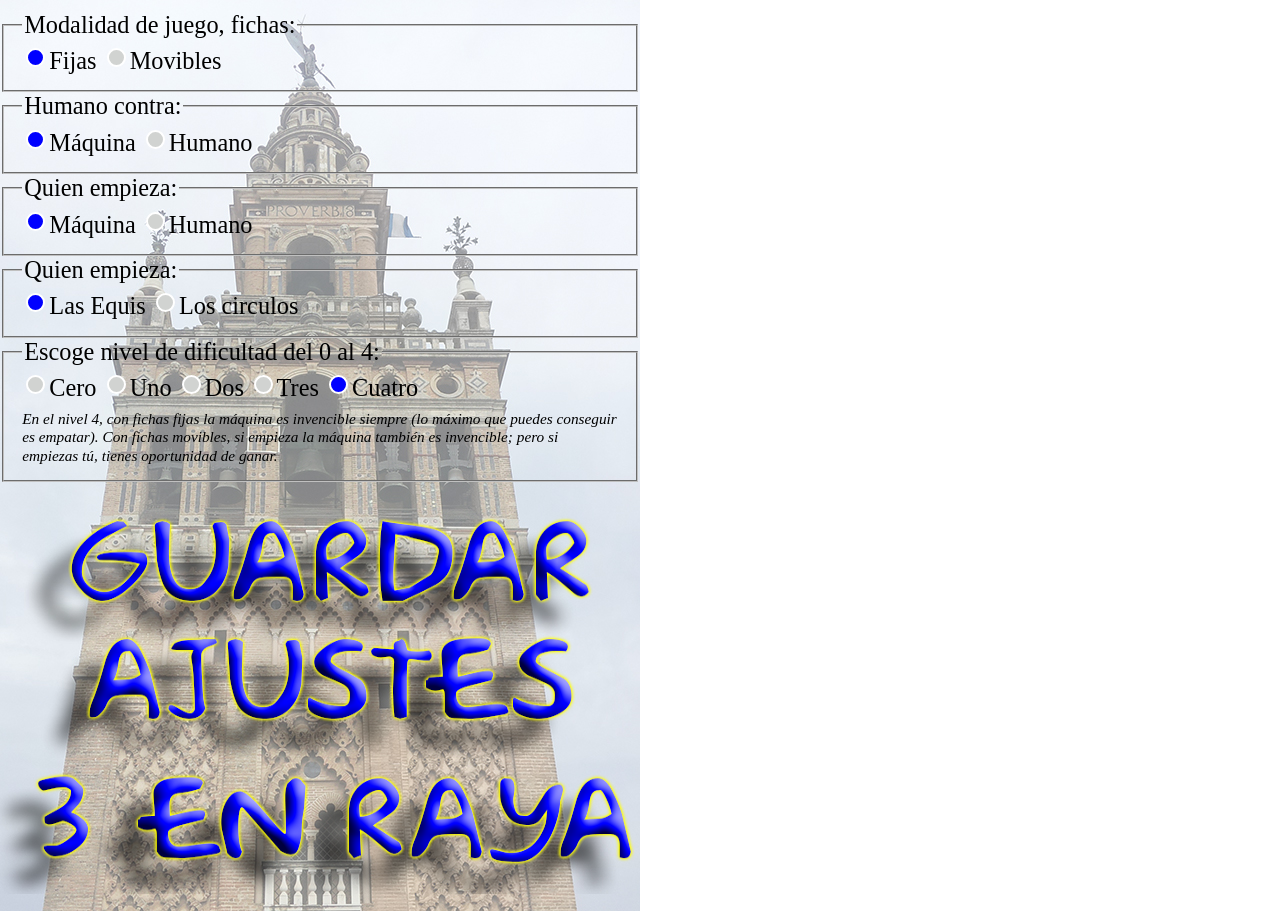
<file: index.html>
<!DOCTYPE html>
<html lang="en">
<head>
	<meta charset="UTF-8">
	<meta name="viewport" content="width=device-width, initial-scale=0.565, maximum-scale=0.565">
	<title>Document</title>
	<link rel="stylesheet" type="text/css" href="estilo_index.css">
	<script src="index.js"></script>
</head>
<body>

	<div id="div_principal">		

		<form id="formulario">
			
			<fieldset>
				<legend>Modalidad de juego, fichas: </legend>
				<label>
					<input type="radio" id="modalidad_fijas" name="modalidad_de_juego" value="fijas" checked> Fijas
				</label>
				<label>
					<input type="radio" id="modalidad_movibles" name="modalidad_de_juego" value="movibles"> Movibles
				</label>
			</fieldset>

			<fieldset>
				<legend>Humano contra: </legend>
				<label>
					<input type="radio" id="humano_contra_maquina" name="humano_contra" value="maquina" checked> Máquina
				</label>
				<label>
					<input type="radio" id="humano_contra_humano" name="humano_contra" value="humano"> Humano
				</label>
			</fieldset>

			<fieldset>
				<legend>Quien empieza: </legend>
				<label>
					<input type="radio" id="quien_empieza_maquina" name="quien_empieza_maquina_o_humano" value="maquina" checked> Máquina
				</label>
				<label>
					<input type="radio" id="quien_empieza_humano" name="quien_empieza_maquina_o_humano" value="humano"> Humano
				</label>
			</fieldset>

			<fieldset>
				<legend>Quien empieza: </legend>
				<label>
					<input type="radio" id="quien_empieza_equis" name="quien_empieza_equis_o_circulos" value="equis" checked> Las Equis
				</label>
				<label>
					<input type="radio" id="quien_empieza_circulos" name="quien_empieza_equis_o_circulos" value="circulos"> Los circulos
				</label>
			</fieldset>

			<fieldset>
				<legend>Escoge nivel de dificultad del 0 al 4:</legend>
				<label>
					<input type="radio" id="valor_0" name="nivel_de_dificultad" value="0"> Cero
				</label>
				<label>
					<input type="radio" id="valor_1" name="nivel_de_dificultad" value="1"> Uno
				</label>
				<label>
					<input type="radio" id="valor_2" name="nivel_de_dificultad" value="2"> Dos
				</label>
				<label>
					<input type="radio" id="valor_3" name="nivel_de_dificultad" value="3"> Tres
				</label>
				<label>
					<input type="radio" id="valor_4" name="nivel_de_dificultad" value="4" checked> Cuatro
				</label>
				<p class="aviso_nivel_4">En el nivel 4, con fichas fijas la máquina es invencible siempre (lo máximo que puedes conseguir es empatar). Con fichas movibles, si empieza la máquina también es invencible; pero si empiezas tú, tienes oportunidad de ganar.</p>
			</fieldset>

		</form>

		<br>

		<a href="#"> <div id="guardar_partida"></div> </a>

		<a href="tres_en_raya.html"> <div id="tres_en_raya"></div> </a>

	</div>

	<!-- Modal de avisos (neón Aero) -->
	<div id="tr_modal_overlay">
		<div id="tr_modal_box">
			<div id="tr_modal_icon">!</div>
			<h2 id="tr_modal_title">Aviso</h2>
			<p id="tr_modal_message"></p>
			<button id="tr_modal_btn" type="button" onclick="cerrar_modal_aviso()">Aceptar</button>
		</div>
	</div>
	
</body>
</html>
</file>
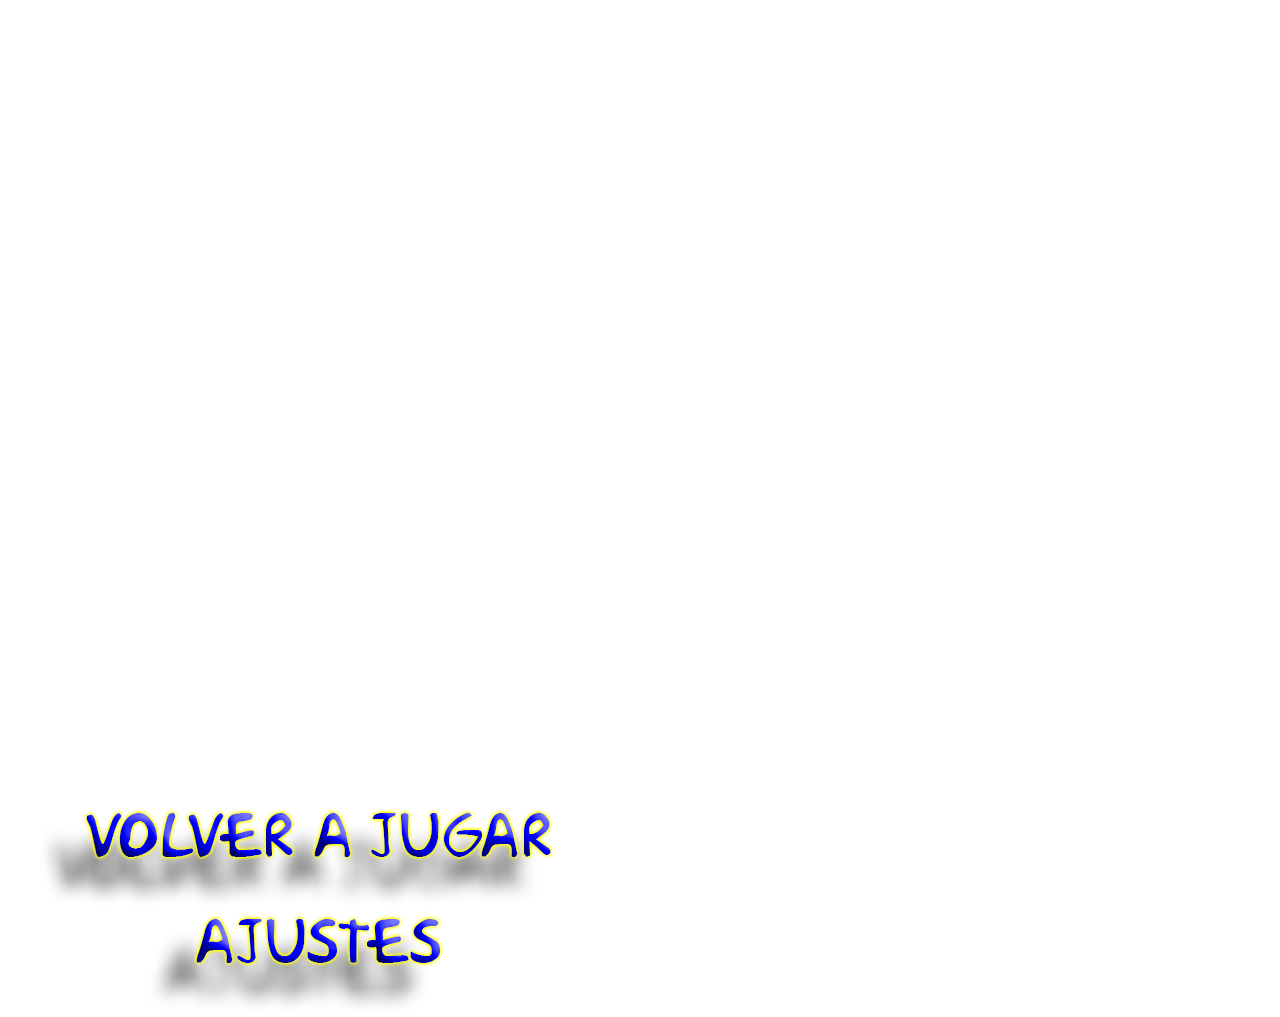
<file: tres_en_raya.html>
<!DOCTYPE html>
<html lang="es">
<head>
		<meta charset="UTF-8">
	    <meta name="format-detection" content="telephone=no">
        <meta name="msapplication-tap-highlight" content="no">
        <meta name="viewport" content="user-scalable=yes, initial-scale=0.5, maximum-scale=0.5, minimum-scale=0.5, width=device-width">
		<link rel="stylesheet" type="text/css" href="estilo_tres_en_raya.css">
		<script src="tres_en_raya.js"></script>
</head>
<body>

	<div id="div_principal">		

		<div class="div_hijo" id="div1"></div>

		<div class="div_hijo" id="div2"></div>

		<div class="div_hijo" id="div3"></div>

		<div class="div_hijo" id="div4"></div>

		<div class="div_hijo" id="div5"></div>

		<div class="div_hijo" id="div6"></div>

		<div class="div_hijo" id="div7"></div>

		<div class="div_hijo" id="div8"></div>

		<div class="div_hijo" id="div9"></div>	

	</div>

	<div class="mensajes_y_bontones" id="panel_de_mensajes"></div>

	<a href="tres_en_raya.html"> <div class="mensajes_y_bontones" id="volver_a_jugar"></div> </a>

	<a href="index.html"> <div class="mensajes_y_bontones" id="ajustes"></div> </a>	
	

	<!-- Modal de avisos del juego (neón Aero) -->
	<div id="tr_modal_overlay">
		<div id="tr_modal_box">
			<div id="tr_modal_icon">!</div>
			<h2 id="tr_modal_title">Aviso</h2>
			<p id="tr_modal_message"></p>
			<button id="tr_modal_btn" type="button" onclick="cerrar_modal_aviso()">Aceptar</button>
		</div>
	</div>
</body>
</html>
</file>
<file: estilo_index.css>
*
{
	box-sizing: border-box;
}

body
{
	width: 640px;	
	height: 1067px;
	margin: 0px 0px;
	background-image: url('imagenes/giralda_blanca.jpg');
	background-repeat: no-repeat;
}

#div_principal
{
	width: 640px;	
	height: 1067px;
}

#formulario
{	
	margin-top: 16px;
	width: 100%;
	font-size: xx-large;
}

#guardar_partida
{
	margin-top: 15px;
	width: 100%;
	height: 272px;
	background-image: url('imagenes/guardar_ajustes.png');
}

#tres_en_raya
{
	margin-top: 15px;
	width: 100%;
	height: 136px;
	background-image: url('imagenes/tres_en_raya.png');
}

    input[type='radio']:after {
        width: 15px;
        height: 15px;
        border-radius: 15px;
        top: -2px;
        left: -1px;
        position: relative;
        background-color: #d1d3d1;
        content: '';
        display: inline-block;
        visibility: visible;
        border: 2px solid white;
    }

    input[type='radio']:checked:after {
        width: 15px;
        height: 15px;
        border-radius: 15px;
        top: -2px;
        left: -1px;
        position: relative;
        background-color: #0000ff;
        content: '';
        display: inline-block;
        visibility: visible;
        border: 2px solid white;
    }

/* Aviso explicativo del nivel 4 dentro del fieldset de nivel de dificultad. */
.aviso_nivel_4
{
	display: block;
	margin: 10px 0px 0px 0px;
	padding: 0px;
	font-size: large;
	font-style: italic;
	line-height: 1.2;
}

/* Compactación para pantallas de escritorio.
   Los tamaños se adaptan a la altura de la ventana usando unidades vh, con
   clamp() que pone un suelo (para que en Full HD a 1080 todo siga cabiendo
   sin aplastar) y un techo (para que no crezcan desproporcionadamente en
   pantallas muy altas). En móvil, gracias al viewport con scale 0.565, la
   altura efectiva supera 1100 y la query no se activa, así que el diseño
   móvil queda exactamente como antes. */
@media screen and (max-height: 1100px)
{
	body
	{
		min-height: 100vh;
		height: auto;
	}

	#div_principal
	{
		min-height: 100vh;
		height: auto;
	}

	#formulario
	{
		margin-top: 1.2vh;
		font-size: clamp(1.5rem, 2.7vh, 2.3rem);
	}

	.aviso_nivel_4
	{
		font-size: clamp(0.95rem, 1.7vh, 1.3rem);
		margin-top: 8px;
	}

	#guardar_partida
	{
		margin-top: 1.6vh;
		height: clamp(190px, 27vh, 290px);
		background-size: 100% 100%;
	}

	#tres_en_raya
	{
		margin-top: 1.6vh;
		height: clamp(95px, 13.5vh, 145px);
		background-size: 100% 100%;
	}
}
/* MODAL DE AVISOS - estilo neón Aero (cristal Windows 7)       */
/* ============================================================ */

#tr_modal_overlay
{
	position: fixed;
	inset: 0;
	background: rgba(0, 0, 25, 0.55);
	backdrop-filter: blur(10px);
	-webkit-backdrop-filter: blur(10px);
	z-index: 99999;
	display: none;
	align-items: center;
	justify-content: center;
	padding: 20px;
	opacity: 0;
	transition: opacity 0.3s ease;
}

#tr_modal_overlay.tr_show
{
	display: flex;
	opacity: 1;
}

#tr_modal_box
{
	position: relative;
	max-width: 540px;
	width: 100%;
	background: linear-gradient(135deg, rgba(30, 80, 160, 0.65), rgba(5, 25, 75, 0.55));
	backdrop-filter: blur(24px) saturate(160%);
	-webkit-backdrop-filter: blur(24px) saturate(160%);
	border: 1px solid rgba(0, 220, 255, 0.55);
	border-radius: 22px;
	padding: 38px 36px 30px 36px;
	text-align: center;
	color: white;
	box-shadow:
		0 0 45px rgba(0, 200, 255, 0.55),
		0 0 90px rgba(0, 150, 255, 0.3),
		0 25px 55px rgba(0, 0, 0, 0.55),
		inset 0 1px 0 rgba(255, 255, 255, 0.45),
		inset 0 -1px 0 rgba(0, 0, 0, 0.25);
	transform: scale(0.85);
	opacity: 0;
	transition: transform 0.4s cubic-bezier(0.34, 1.56, 0.64, 1), opacity 0.3s ease;
}

#tr_modal_overlay.tr_show #tr_modal_box
{
	transform: scale(1);
	opacity: 1;
}

/* Reflejo Aero en la mitad superior */
#tr_modal_box::before
{
	content: '';
	position: absolute;
	top: 0;
	left: 0;
	right: 0;
	height: 50%;
	background: linear-gradient(180deg, rgba(255, 255, 255, 0.2), transparent);
	border-radius: 22px 22px 0 0;
	pointer-events: none;
}

#tr_modal_icon
{
	width: 78px;
	height: 78px;
	margin: 0 auto 18px auto;
	border-radius: 50%;
	background: radial-gradient(circle at 30% 30%, rgba(0, 220, 255, 0.55), rgba(0, 130, 220, 0.25));
	border: 2px solid rgba(0, 220, 255, 0.85);
	display: flex;
	align-items: center;
	justify-content: center;
	color: #ffffff;
	font-size: 44px;
	font-weight: 900;
	font-family: Arial, sans-serif;
	text-shadow: 0 0 22px rgba(0, 230, 255, 1);
	box-shadow:
		0 0 28px rgba(0, 220, 255, 0.65),
		inset 0 0 18px rgba(0, 220, 255, 0.45),
		inset 0 1px 0 rgba(255, 255, 255, 0.4);
	position: relative;
	line-height: 1;
}

#tr_modal_title
{
	font-size: 1.6rem;
	font-weight: 700;
	margin: 0 0 16px 0;
	color: #ffffff;
	text-shadow:
		0 0 12px rgba(0, 230, 255, 1),
		0 0 24px rgba(0, 200, 255, 0.6);
	letter-spacing: 0.5px;
	font-family: Arial, sans-serif;
	position: relative;
}

#tr_modal_message
{
	font-size: 1.15rem;
	line-height: 1.55;
	color: rgba(255, 255, 255, 0.95);
	margin: 0 0 26px 0;
	text-shadow: 0 1px 3px rgba(0, 0, 0, 0.6);
	font-family: Arial, sans-serif;
	position: relative;
}

#tr_modal_btn
{
	padding: 13px 44px;
	background: linear-gradient(135deg, rgba(0, 220, 255, 0.4), rgba(0, 130, 255, 0.25));
	border: 1.5px solid rgba(0, 220, 255, 0.75);
	border-radius: 14px;
	color: white;
	font-size: 1.05rem;
	font-weight: 700;
	letter-spacing: 2px;
	text-transform: uppercase;
	cursor: pointer;
	text-shadow: 0 0 12px rgba(0, 230, 255, 0.9);
	box-shadow:
		0 0 28px rgba(0, 220, 255, 0.45),
		inset 0 1px 0 rgba(255, 255, 255, 0.45),
		inset 0 -1px 0 rgba(0, 0, 0, 0.25);
	transition: all 0.22s ease;
	font-family: Arial, sans-serif;
	position: relative;
}

#tr_modal_btn:hover
{
	background: linear-gradient(135deg, rgba(0, 220, 255, 0.6), rgba(0, 130, 255, 0.4));
	box-shadow:
		0 0 38px rgba(0, 220, 255, 0.75),
		inset 0 1px 0 rgba(255, 255, 255, 0.55),
		inset 0 -1px 0 rgba(0, 0, 0, 0.25);
	transform: translateY(-2px);
}

#tr_modal_btn:active
{
	transform: translateY(0);
}
</file>
<file: estilo_tres_en_raya.css>
*
{
	box-sizing: border-box;
}

body
{
	margin: 0px 0px;
	background-repeat: no-repeat;
	height: 1017px;
	width: 100%;
	
}

#div1 { grid-area: div_1; }
#div2 { grid-area: div_2; }
#div3 { grid-area: div_3; }
#div4 { grid-area: div_4; }
#div5 { grid-area: div_5; }
#div6 { grid-area: div_6; }
#div7 { grid-area: div_7; }
#div8 { grid-area: div_8; }
#div9 { grid-area: div_9; }

#div_principal
{
	width: 640px;	
	height: 694px;
	display: grid;
  	grid-template-areas:
	'div_1 div_2 div_3'
	'div_4 div_5 div_6'
	'div_7 div_8 div_9';
	grid-gap: 10px;  
	padding: 10px;	
	margin-top: 0px;	
}

.div_hijo
{
	width: 200px;
	height: 200px;
	background-image: url('imagenes/blanco.png');
	background-repeat: no-repeat;	  
}

.mensajes_y_bontones
{	
	height: 106px;	
	background-repeat: no-repeat;
}

#volver_a_jugar
{
	background-image: url('imagenes/volver_a_jugar.png');
}

#ajustes
{
	background-image: url('imagenes/ajustes.png');
}




/* ============================================================ */
/* MODAL DE AVISOS - estilo neón Aero (cristal Windows 7)       */
/* ============================================================ */

#tr_modal_overlay
{
	position: fixed;
	inset: 0;
	background: rgba(0, 0, 25, 0.55);
	backdrop-filter: blur(10px);
	-webkit-backdrop-filter: blur(10px);
	z-index: 99999;
	display: none;
	align-items: center;
	justify-content: center;
	padding: 20px;
	opacity: 0;
	transition: opacity 0.3s ease;
}

#tr_modal_overlay.tr_show
{
	display: flex;
	opacity: 1;
}

#tr_modal_box
{
	position: relative;
	max-width: 540px;
	width: 100%;
	background: linear-gradient(135deg, rgba(30, 80, 160, 0.65), rgba(5, 25, 75, 0.55));
	backdrop-filter: blur(24px) saturate(160%);
	-webkit-backdrop-filter: blur(24px) saturate(160%);
	border: 1px solid rgba(0, 220, 255, 0.55);
	border-radius: 22px;
	padding: 38px 36px 30px 36px;
	text-align: center;
	color: white;
	box-shadow:
		0 0 45px rgba(0, 200, 255, 0.55),
		0 0 90px rgba(0, 150, 255, 0.3),
		0 25px 55px rgba(0, 0, 0, 0.55),
		inset 0 1px 0 rgba(255, 255, 255, 0.45),
		inset 0 -1px 0 rgba(0, 0, 0, 0.25);
	transform: scale(0.85);
	opacity: 0;
	transition: transform 0.4s cubic-bezier(0.34, 1.56, 0.64, 1), opacity 0.3s ease;
}

#tr_modal_overlay.tr_show #tr_modal_box
{
	transform: scale(1);
	opacity: 1;
}

/* Reflejo Aero en la mitad superior */
#tr_modal_box::before
{
	content: '';
	position: absolute;
	top: 0;
	left: 0;
	right: 0;
	height: 50%;
	background: linear-gradient(180deg, rgba(255, 255, 255, 0.2), transparent);
	border-radius: 22px 22px 0 0;
	pointer-events: none;
}

#tr_modal_icon
{
	width: 78px;
	height: 78px;
	margin: 0 auto 18px auto;
	border-radius: 50%;
	background: radial-gradient(circle at 30% 30%, rgba(0, 220, 255, 0.55), rgba(0, 130, 220, 0.25));
	border: 2px solid rgba(0, 220, 255, 0.85);
	display: flex;
	align-items: center;
	justify-content: center;
	color: #ffffff;
	font-size: 44px;
	font-weight: 900;
	font-family: Arial, sans-serif;
	text-shadow: 0 0 22px rgba(0, 230, 255, 1);
	box-shadow:
		0 0 28px rgba(0, 220, 255, 0.65),
		inset 0 0 18px rgba(0, 220, 255, 0.45),
		inset 0 1px 0 rgba(255, 255, 255, 0.4);
	position: relative;
	line-height: 1;
}

#tr_modal_title
{
	font-size: 1.6rem;
	font-weight: 700;
	margin: 0 0 16px 0;
	color: #ffffff;
	text-shadow:
		0 0 12px rgba(0, 230, 255, 1),
		0 0 24px rgba(0, 200, 255, 0.6);
	letter-spacing: 0.5px;
	font-family: Arial, sans-serif;
	position: relative;
}

#tr_modal_message
{
	font-size: 1.15rem;
	line-height: 1.55;
	color: rgba(255, 255, 255, 0.95);
	margin: 0 0 26px 0;
	text-shadow: 0 1px 3px rgba(0, 0, 0, 0.6);
	font-family: Arial, sans-serif;
	position: relative;
}

#tr_modal_btn
{
	padding: 13px 44px;
	background: linear-gradient(135deg, rgba(0, 220, 255, 0.4), rgba(0, 130, 255, 0.25));
	border: 1.5px solid rgba(0, 220, 255, 0.75);
	border-radius: 14px;
	color: white;
	font-size: 1.05rem;
	font-weight: 700;
	letter-spacing: 2px;
	text-transform: uppercase;
	cursor: pointer;
	text-shadow: 0 0 12px rgba(0, 230, 255, 0.9);
	box-shadow:
		0 0 28px rgba(0, 220, 255, 0.45),
		inset 0 1px 0 rgba(255, 255, 255, 0.45),
		inset 0 -1px 0 rgba(0, 0, 0, 0.25);
	transition: all 0.22s ease;
	font-family: Arial, sans-serif;
	position: relative;
}

#tr_modal_btn:hover
{
	background: linear-gradient(135deg, rgba(0, 220, 255, 0.6), rgba(0, 130, 255, 0.4));
	box-shadow:
		0 0 38px rgba(0, 220, 255, 0.75),
		inset 0 1px 0 rgba(255, 255, 255, 0.55),
		inset 0 -1px 0 rgba(0, 0, 0, 0.25);
	transform: translateY(-2px);
}

#tr_modal_btn:active
{
	transform: translateY(0);
}
</file>
